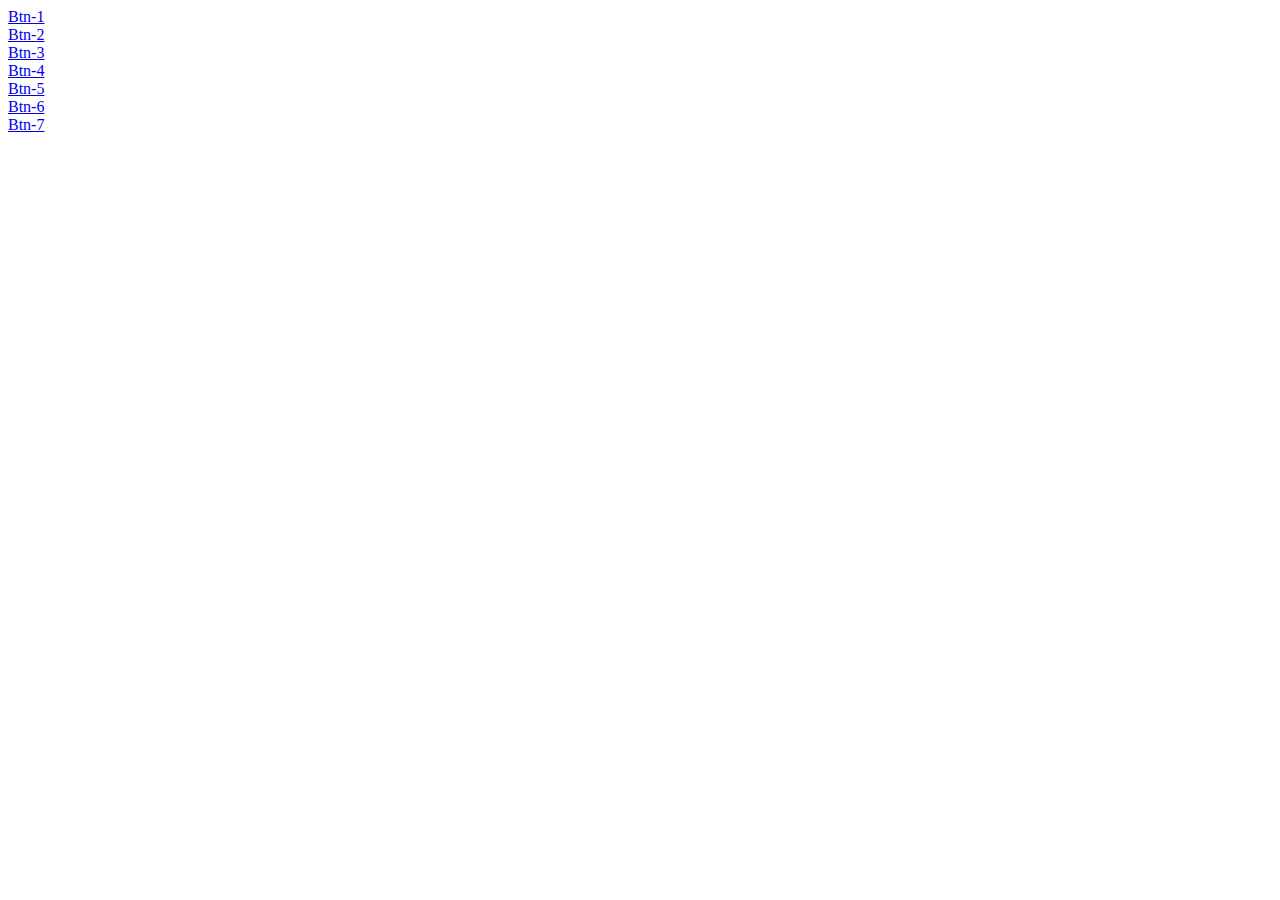
<file: index.html>
<!DOCTYPE html>
<html lang="en">
<head>
    <meta charset="UTF-8">
    <meta http-equiv="X-UA-Compatible" content="IE=edge">
    <meta name="viewport" content="width=device-width, initial-scale=1.0">
    <title>Bunch of HTML and CSS</title>
</head>
<body>
    <a href="./buttons/btn-1/index.html">Btn-1</a><br>
    <a href="./buttons/btn-2/index.html">Btn-2</a><br>
    <a href="./buttons/btn-3/index.html">Btn-3</a><br>
    <a href="./buttons/btn-4/index.html">Btn-4</a><br>
    <a href="./buttons/btn-5/index.html">Btn-5</a><br>
    <a href="./buttons/btn-6/index.html">Btn-6</a><br>
    <a href="./buttons/btn-7/index.html">Btn-7</a><br>
</body>
</html>
</file>
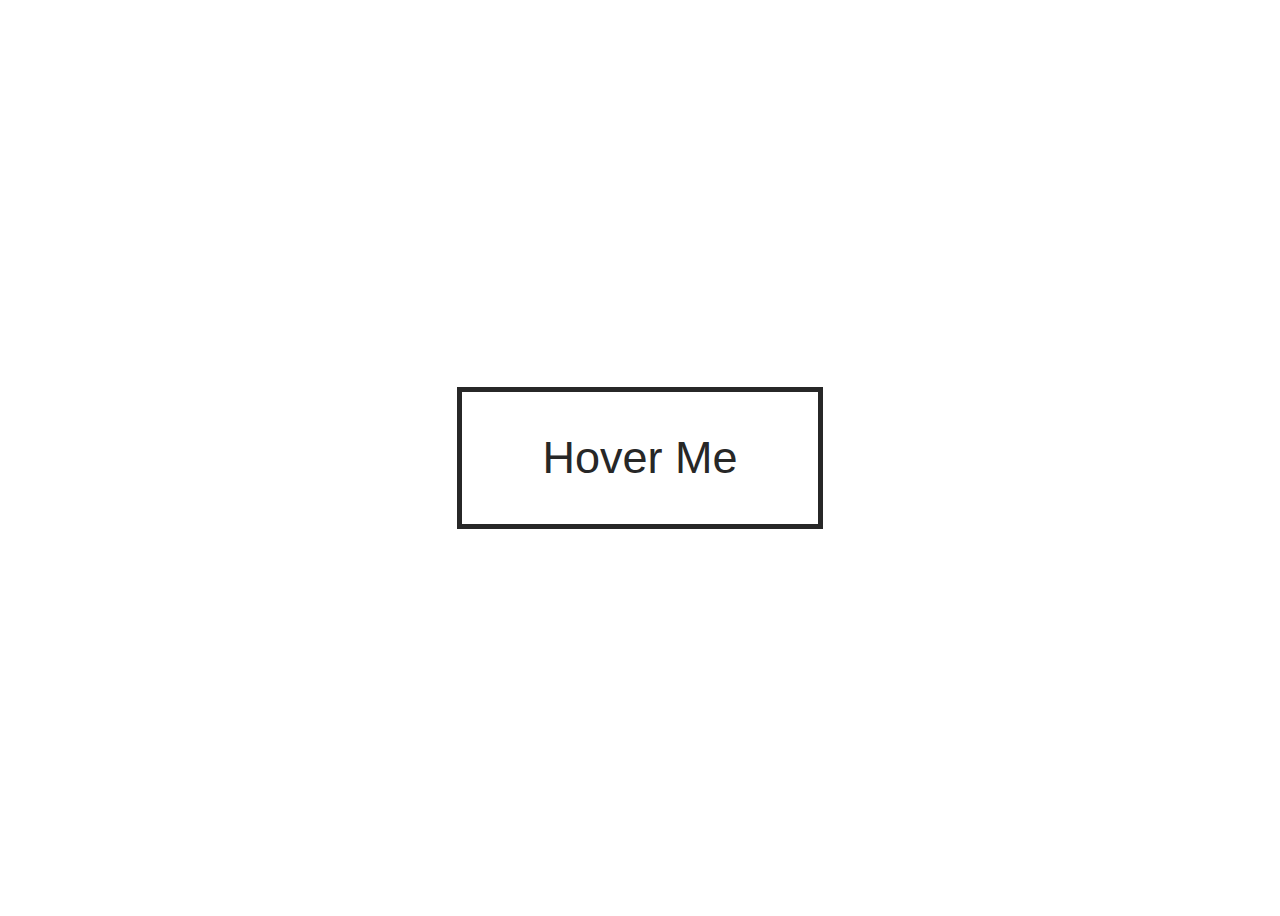
<file: buttons/btn-1/index.html>
<!DOCTYPE html>
<html lang="en">
<head>
    <meta charset="UTF-8">
    <meta http-equiv="X-UA-Compatible" content="IE=edge">
    <meta name="viewport" content="width=device-width, initial-scale=1.0">
    <title>Btn-1</title>
    <link rel="stylesheet" href="style.css">
</head>
<body>
    <a href="#">Hover Me</a>
</body>
</html>
</file>
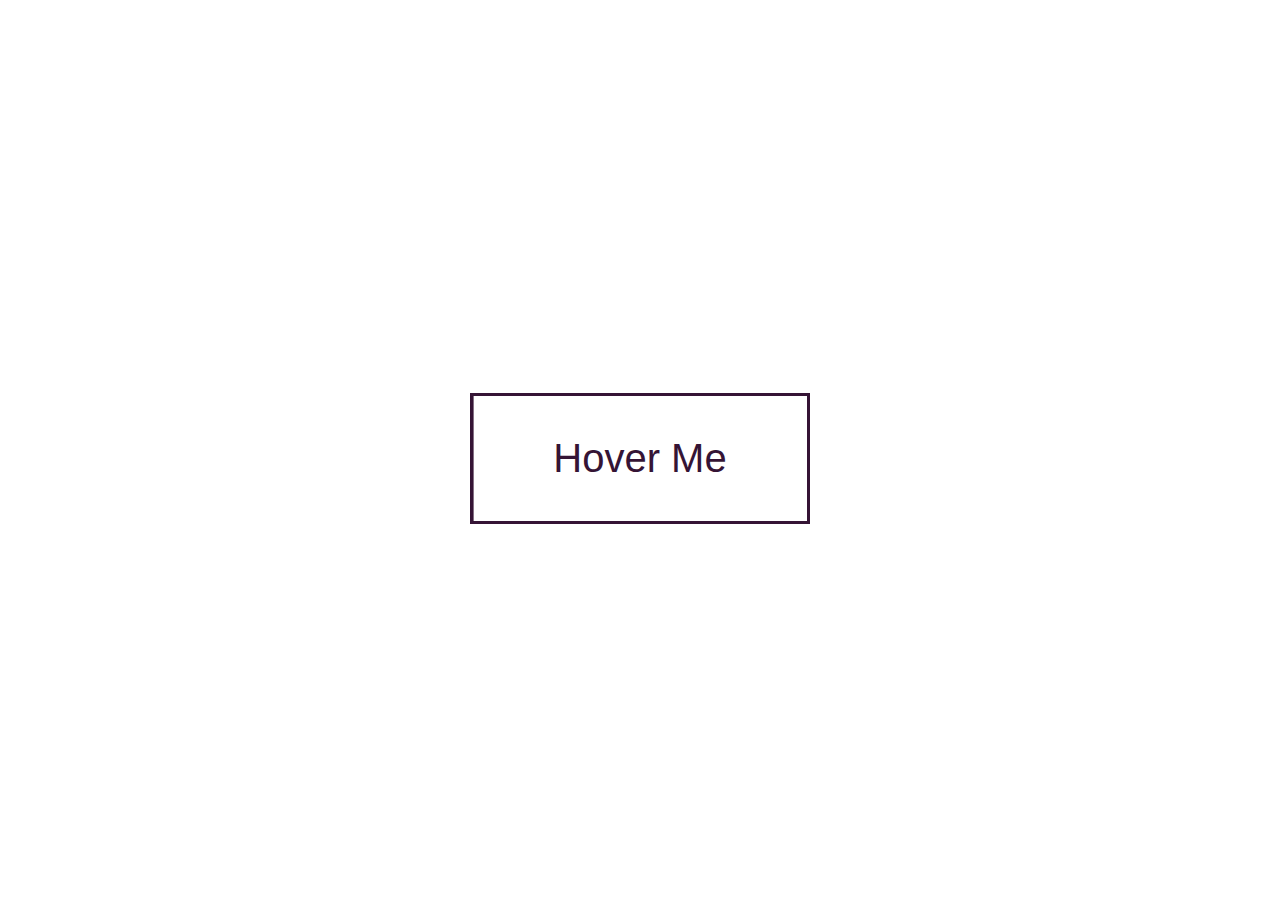
<file: buttons/btn-2/index.html>
<!DOCTYPE html>
<html lang="en">
<head>
    <meta charset="UTF-8">
    <meta http-equiv="X-UA-Compatible" content="IE=edge">
    <meta name="viewport" content="width=device-width, initial-scale=1.0">
    <title>Btn-2</title>
    <link rel="stylesheet" href="style.css">
</head>
<body>
    <a href="#">Hover Me</a>
</body>
</html>
</file>
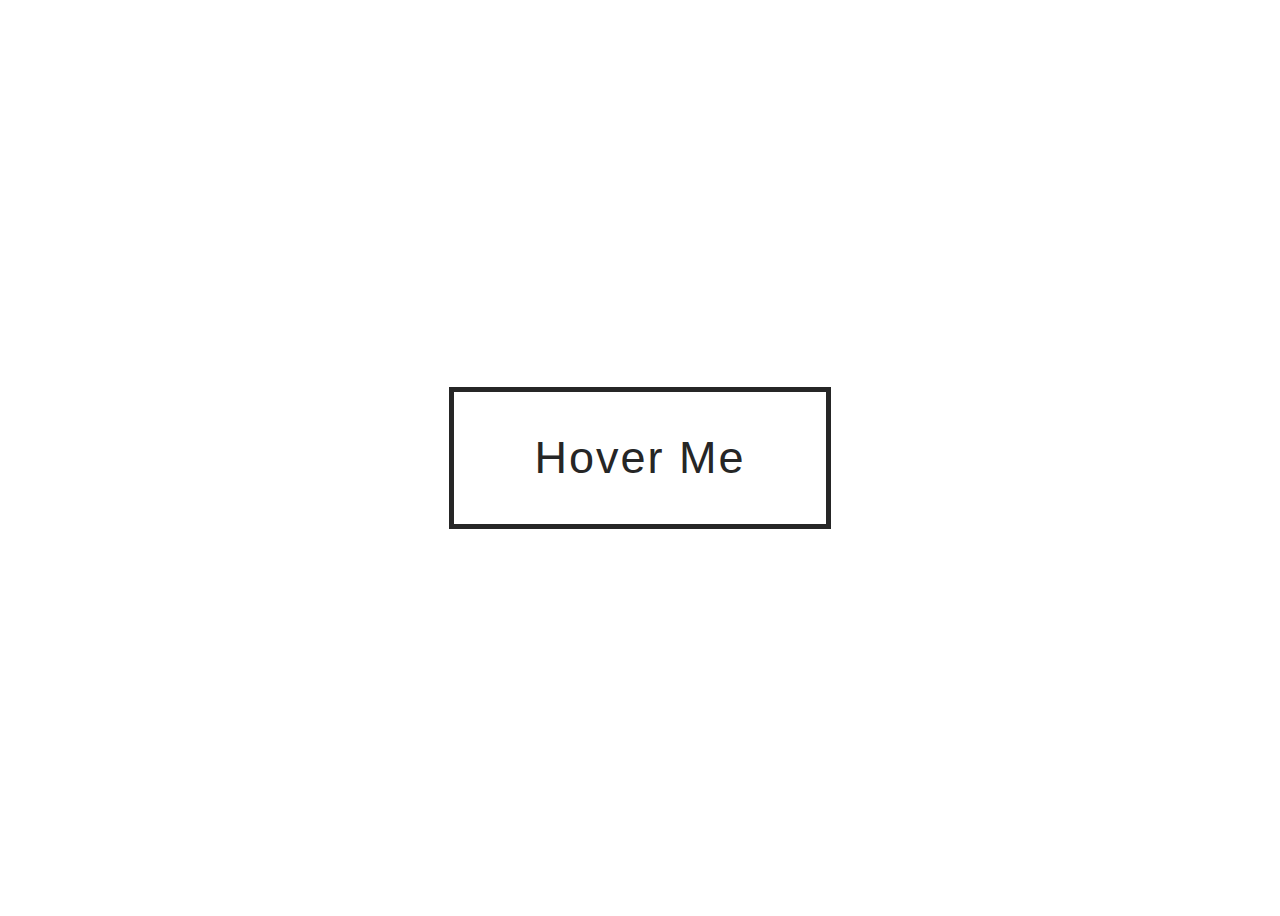
<file: buttons/btn-3/index.html>
<!DOCTYPE html>
<html lang="en">
<head>
    <meta charset="UTF-8">
    <meta http-equiv="X-UA-Compatible" content="IE=edge">
    <meta name="viewport" content="width=device-width, initial-scale=1.0">
    <title>Btn-3</title>
    <link rel="stylesheet" href="style.css">
</head>
<body>
    <a href="#">Hover Me</a>
</body>
</html>
</file>
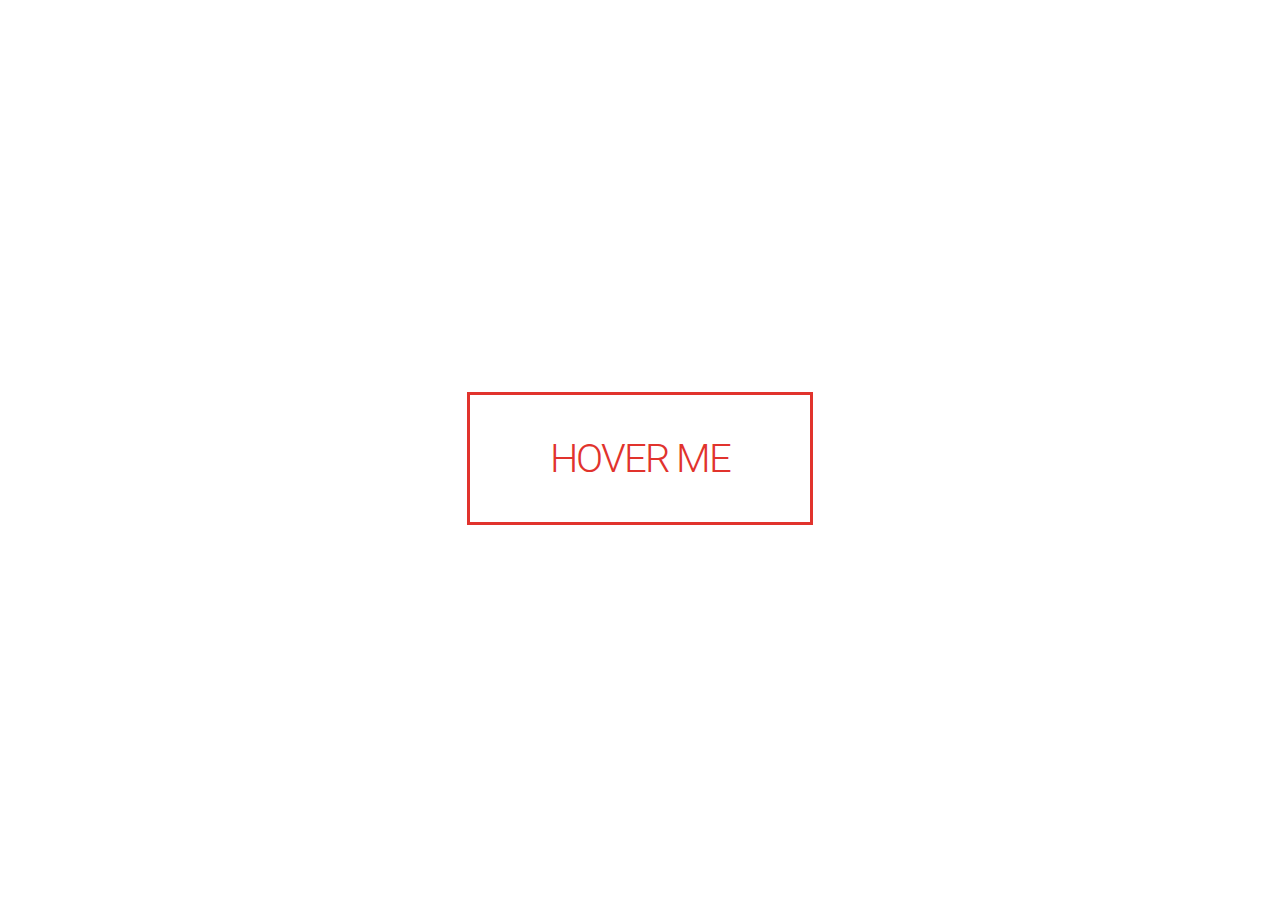
<file: buttons/btn-4/index.html>
<!DOCTYPE html>
<html lang="en">

<head>
    <meta charset="UTF-8">
    <meta http-equiv="X-UA-Compatible" content="IE=edge">
    <meta name="viewport" content="width=device-width, initial-scale=1.0">
    <title>Btn-4</title>
    <link rel="preconnect" href="https://fonts.googleapis.com">
    <link rel="preconnect" href="https://fonts.gstatic.com" crossorigin>
    <link href="https://fonts.googleapis.com/css2?family=Roboto:wght@100;300;400;900&display=swap" rel="stylesheet">
    <link rel="stylesheet" href="style.css">
</head>

<body>
    <a href="#">Hover Me</a>
</body>

</html>
</file>
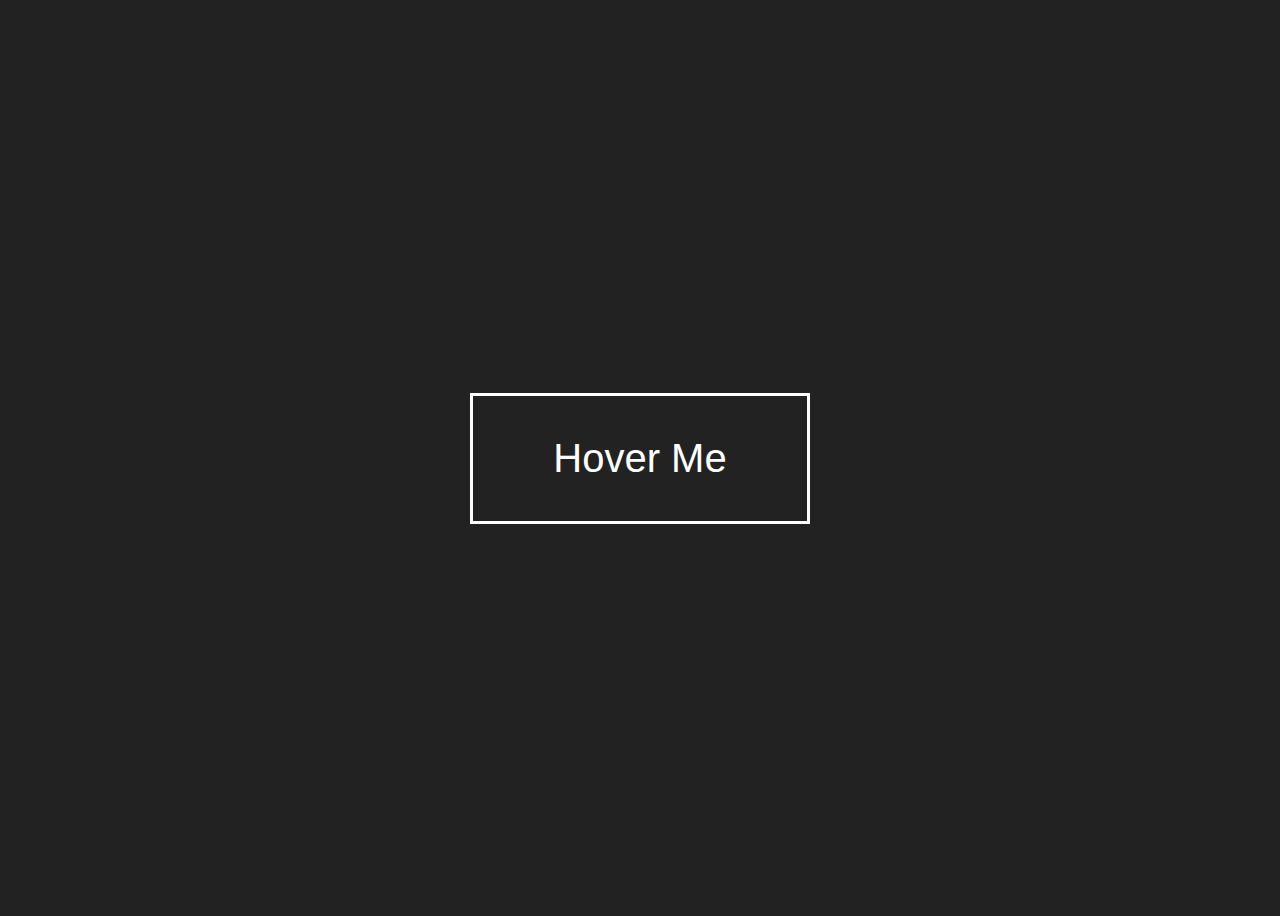
<file: buttons/btn-5/index.html>
<!DOCTYPE html>
<html lang="en">
<head>
    <meta charset="UTF-8">
    <meta http-equiv="X-UA-Compatible" content="IE=edge">
    <meta name="viewport" content="width=device-width, initial-scale=1.0">
    <title>Btn-5</title>
    <link rel="stylesheet" href="style.css">
</head>
<body>
    <a href="#">Hover Me</a>
</body>
</html>
</file>
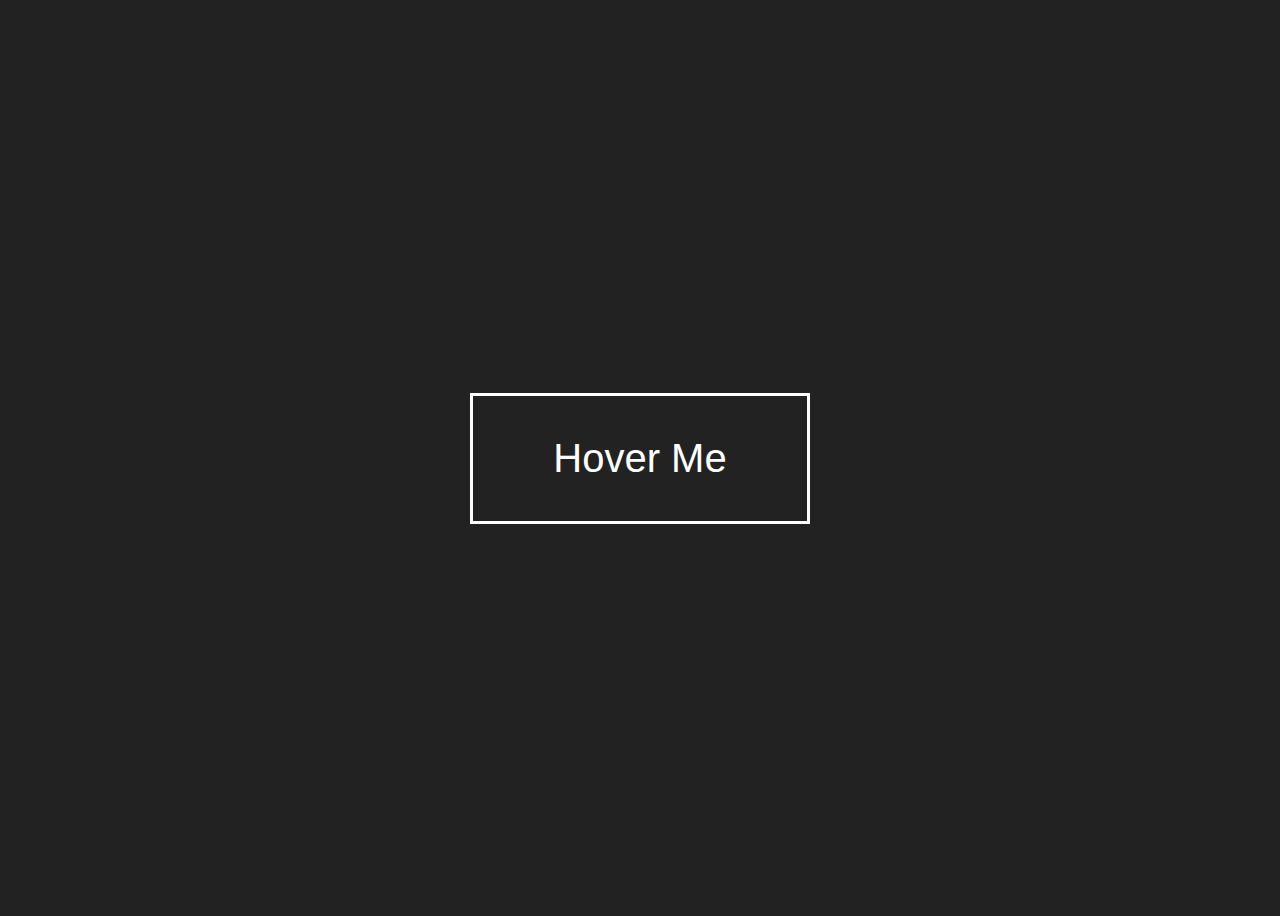
<file: buttons/btn-6/index.html>
<!DOCTYPE html>
<html lang="en">
<head>
    <meta charset="UTF-8">
    <meta http-equiv="X-UA-Compatible" content="IE=edge">
    <meta name="viewport" content="width=device-width, initial-scale=1.0">
    <title>Btn-6</title>
    <link rel="stylesheet" href="style.css">
</head>
<body>
    <a href="#">Hover Me</a>
</body>
</html>
</file>
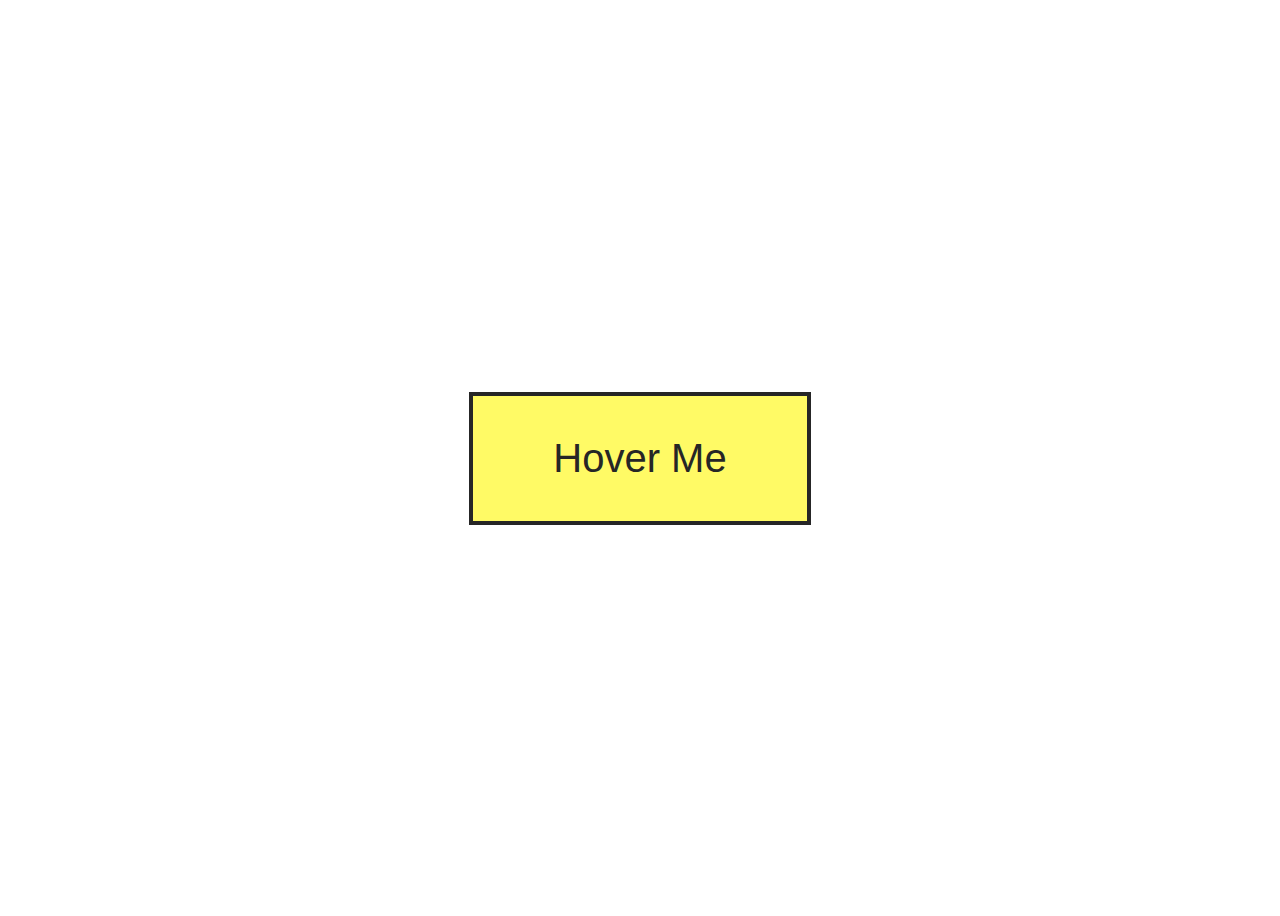
<file: buttons/btn-7/index.html>
<!DOCTYPE html>
<html lang="en">
<head>
    <meta charset="UTF-8">
    <meta http-equiv="X-UA-Compatible" content="IE=edge">
    <meta name="viewport" content="width=device-width, initial-scale=1.0">
    <title>Btn-7</title>
    <link rel="stylesheet" href="style.css">
</head>
<body>
    <a href="#">Hover Me</a>
</body>
</html>
</file>
<file: buttons/btn-1/style.css>
body {
    height: 100vh;
    display: flex;
    justify-content: center;
    align-items: center;
}

a {
    text-decoration: none;
    color: #272727;
    font-family: sans-serif;
    font-size: 45px;
    border: 5px solid #272727;
    padding: 40px 80px;
    position: relative;
    overflow: hidden;
}

a::before {
    content: "";
    position: absolute;
    left: 0;
    top: 0;
    background-color: #fff200;
    height: 100%;
    width: 100%;
    z-index: -1;
    transform-origin: bottom left;
    transform: rotate(-90deg);
    transition: transform 1s;
}

a:hover::before {
    transform: rotate(0deg);
}
</file>
<file: buttons/btn-2/style.css>
body {
    height: 100vh;
    display: flex;
    justify-content: center;
    align-items: center;
}

a {
    text-decoration: none;
    color: #351435;
    font-family: sans-serif;
    font-size: 40px;
    border: 3px solid #351435;
    padding: 40px 80px;
    position: relative;
    transition: all 1s;
    overflow: hidden;
}

a::before {
    content: "";
    position: absolute;
    left: 0;
    top: 0;
    width: 100%;
    height: 100%;
    background-color: #351435;
    z-index: -1;
    transform: translateX(-100%);
    transition: all 1s;
}

a:hover::before {
    transform: translateX(0);
}

a:hover {
    color: #fff;
}
</file>
<file: buttons/btn-3/style.css>
body {
    height: 100vh;
    display: flex;
    align-items: center;
    justify-content: center;
}

a {
    padding: 40px 80px;
    font-family: sans-serif;
    text-decoration: none;
    color: #262626;
    font-size: 45px;
    letter-spacing: 2px;
    border: 5px solid #262626;
    position: relative;
    transition: 1s;
}

a::before {
    content: "";
    position: absolute;
    top: 0;
    left: 0;
    width: 100%;
    height: 100%;
    background-color: #262626;
    transition: 1s;
    transform: rotateX(90deg);
    z-index: -1;
}
a::after {
    content: "";
    position: absolute;
    top: 0;
    left: 0;
    width: 100%;
    height: 100%;
    background-color: #262626;
    transition: 1s;
    transform: rotateY(90deg);
    z-index: -1;
}

a:hover::before {
    transform: rotateX(0deg);
}

a:hover::after {
    transform: rotateY(0deg);
}

a:hover {
    color: #fff;
}
</file>
<file: buttons/btn-4/style.css>
body {
    height: 100vh;
    display: flex;
    justify-content: center;
    align-items: center;
}

a {
    text-decoration: none;
    padding: 40px 80px;
    color: #E1332D;
    border: 3px solid #E1332D;
    text-transform: uppercase;
    font-size: 40px;
    font-family: 'Roboto', sans-serif;
    font-weight: 300;
    letter-spacing: -2px;
    transition: all .5s;
}

a:hover {
    font-weight: 900;
    letter-spacing: 10px;
    border: 7px solid #E1332D;

}
</file>
<file: buttons/btn-5/style.css>
body {
    height: 100vh;
    display: flex;
    justify-content: center;
    align-items: center;
    background: #222;
}

a {
    text-decoration: none;
    color: #fff;
    font-family: sans-serif;
    font-size: 40px;
    border: 3px solid #fff;
    padding: 40px 80px;
    position: relative;
    transition: all 1s;
    overflow: hidden;
}

a:before {
	content: 'YEAH!';
	color: white;
	background-color: #F44336;
	display: flex;
	align-items: center;
	justify-content: center;
	position: absolute;
	left: 0;
	top: 0;
	height: 100%;
	width: 100%;
	transform: translateY(-100%);
	transition:all .5s;
}

a:hover:before {
	transform: translateY(0);
}
</file>
<file: buttons/btn-6/style.css>
body {
    height: 100vh;
    display: flex;
    justify-content: center;
    align-items: center;
    background: #222;
}

a {
    text-decoration: none;
    color: #fff;
    font-family: sans-serif;
    font-size: 40px;
    padding: 40px 80px;
    border: 3px solid #fff;
    transition: all .3s;
    position: relative;
    overflow: hidden;
}

a:hover {
    background: #F44336;
}

a::before {
    content: "";
    background-color: #fff;
    top: 0;
    left: 0;
    width: 100%;
    height: 50px;
    position: absolute;
    transform: translateX(-100%) rotate(45deg);
    transition: all .3s;
}

a:hover::before {
    transform: translateX(100%) rotate(45deg);
}
</file>
<file: buttons/btn-7/style.css>
body {
    height: 100vh;
    display: flex;
    justify-content: center;
    align-items: center;
}

a {
    text-decoration: none;
    background-color: #262626;
    font-family: sans-serif;
    font-size: 40px;
    border: 4px solid #262626;
    padding: 40px 80px;
    position: relative;
    color: transparent;
    overflow: hidden;
}

a::before {
    content: "Hover Me";
    position: absolute;
    top: 0;
    left: 0;
    height: 100%;
    width: 100%;
    color: #262626;
    background-color: #fffa65;
    display: flex;
    justify-content: center;
    align-items: center;
    transition: all .5s;
}

a::after {
    content: "Hover Me";
    position: absolute;
    top: 0;
    left: 0;
    height: 100%;
    width: 100%;
    color: #262626;
    background-color: #fffa65;
    display: flex;
    justify-content: center;
    align-items: center;
    transition: all .5s;
    transform: translate(-100%, 100%);
}

a:hover::before {
    transform: translate(100%, -100%);
}

a:hover::after {
    transform: translate(0, 0);
}
</file>
